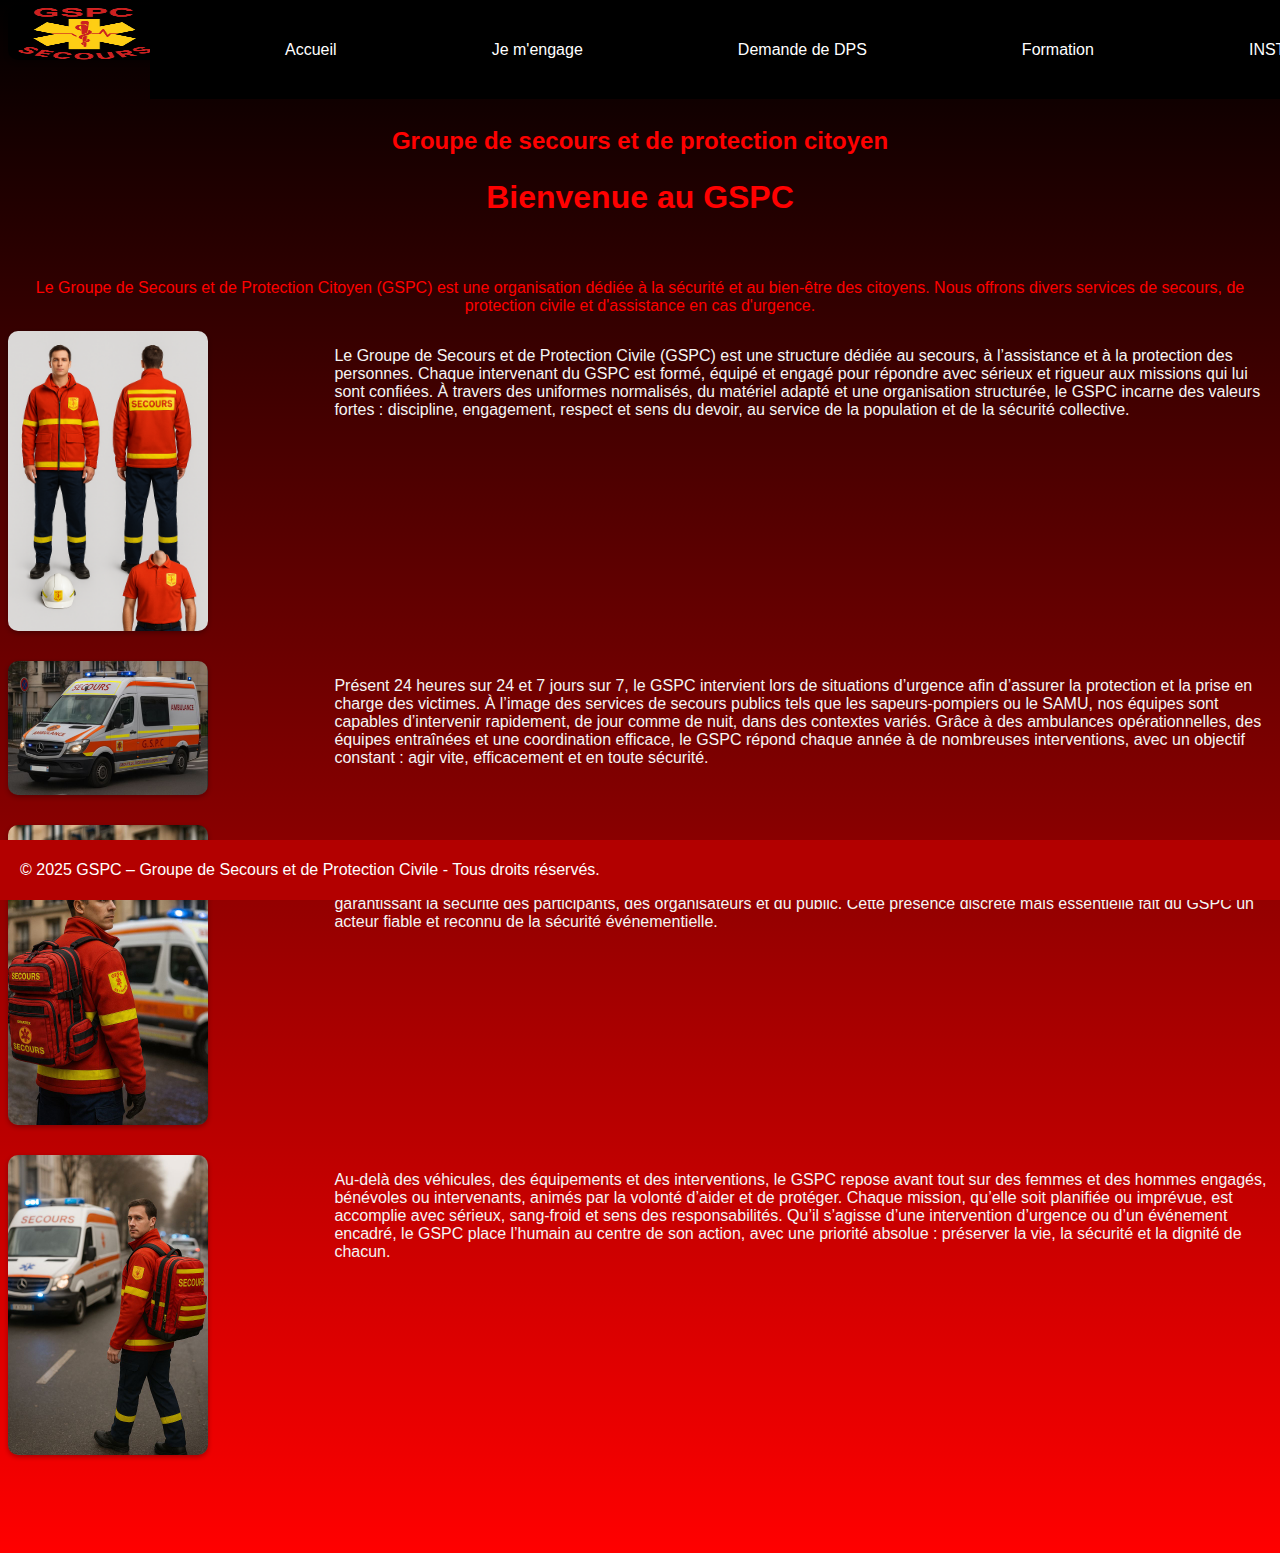
<file: index.html>
<!DOCTYPE html>
<html lang="fr">
  <head>
    <meta charset="UTF-8" />
    <meta name="viewport" content="width=device-width, initial-scale=1.0" />
    <title>GSPC</title>
    <link rel="stylesheet" href="style.css" />
  </head>

  <body>
    <header>
      <div id="logo">
        <img id="logo-img" src="/recource/images/logo.jpg" alt="logo" />
      </div>
      <div id="logotxt">
        <p id="defgspc">Groupe de secours et de protection citoyen</p>
      </div>
      <nav id="navch">
        <ul>
          <li><a href="index.html">Accueil</a></li>
          <li><a href="/autrepage/page1.html">Je m'engage</a></li>
          <li><a href="/autrepage/page2.html">Demande de DPS</a></li>
          <li><a href="/autrepage/page3.html">Formation</a></li>
          <li><a href="https://www.instagram.com/gspcsecours">INSTA</a></li>
        </ul>
      </nav>
    </header>
    <main>
      <h1>Bienvenue au GSPC</h1>
      <p id="defgspc">
        Le Groupe de Secours et de Protection Citoyen (GSPC) est une
        organisation dédiée à la sécurité et au bien-être des citoyens. Nous
        offrons divers services de secours, de protection civile et d'assistance
        en cas d'urgence.
      </p>
      <div id="benevoleuniforme" class="imgcont">
        <img src="/recource/images/uniform gspc.png" alt="image uniforme" />
        <p class="pimg">
          Le Groupe de Secours et de Protection Civile (GSPC) est une structure
          dédiée au secours, à l’assistance et à la protection des personnes.
          Chaque intervenant du GSPC est formé, équipé et engagé pour répondre
          avec sérieux et rigueur aux missions qui lui sont confiées. À travers
          des uniformes normalisés, du matériel adapté et une organisation
          structurée, le GSPC incarne des valeurs fortes : discipline,
          engagement, respect et sens du devoir, au service de la population et
          de la sécurité collective.
        </p>
      </div>
      <div id="imageambulance" class="imgcont">
        <img src="/recource/images/ambulance.jpg" alt="image ambulance" />
        <p class="pimg">
          Présent 24 heures sur 24 et 7 jours sur 7, le GSPC intervient lors de
          situations d’urgence afin d’assurer la protection et la prise en
          charge des victimes. À l’image des services de secours publics tels
          que les sapeurs-pompiers ou le SAMU, nos équipes sont capables
          d’intervenir rapidement, de jour comme de nuit, dans des contextes
          variés. Grâce à des ambulances opérationnelles, des équipes entraînées
          et une coordination efficace, le GSPC répond chaque année à de
          nombreuses interventions, avec un objectif constant : agir vite,
          efficacement et en toute sécurité.
        </p>
      </div>
      <div id="benevole" class="imgcont">
        <img src="/recource/images/benevole.jpg" alt="image benevole" />
        <p class="pimg">
          Le GSPC assure également des dispositifs prévisionnels de secours lors
          d’événements sportifs, culturels, festifs ou institutionnels. Ces
          missions permettent de prévenir les risques, d’anticiper les
          situations d’urgence et d’assurer une présence rassurante sur le
          terrain. Lors de ces dispositifs, les équipes du GSPC restent en
          veille permanente, prêtes à intervenir à tout moment, tout en
          garantissant la sécurité des participants, des organisateurs et du
          public. Cette présence discrète mais essentielle fait du GSPC un
          acteur fiable et reconnu de la sécurité événementielle.
        </p>
      </div>
      <div id="inter" class="imgcont">
        <img src="/recource/images/inter.jpg" alt="image intervention" />
        <p class="pimg">
          Au-delà des véhicules, des équipements et des interventions, le GSPC
          repose avant tout sur des femmes et des hommes engagés, bénévoles ou
          intervenants, animés par la volonté d’aider et de protéger. Chaque
          mission, qu’elle soit planifiée ou imprévue, est accomplie avec
          sérieux, sang-froid et sens des responsabilités. Qu’il s’agisse d’une
          intervention d’urgence ou d’un événement encadré, le GSPC place
          l’humain au centre de son action, avec une priorité absolue :
          préserver la vie, la sécurité et la dignité de chacun.
        </p>
      </div>
    </main>
    <footer class="footer">
      © 2025 GSPC – Groupe de Secours et de Protection Civile - Tous droits
      réservés.
    </footer>
  </body>
</html>
</file>
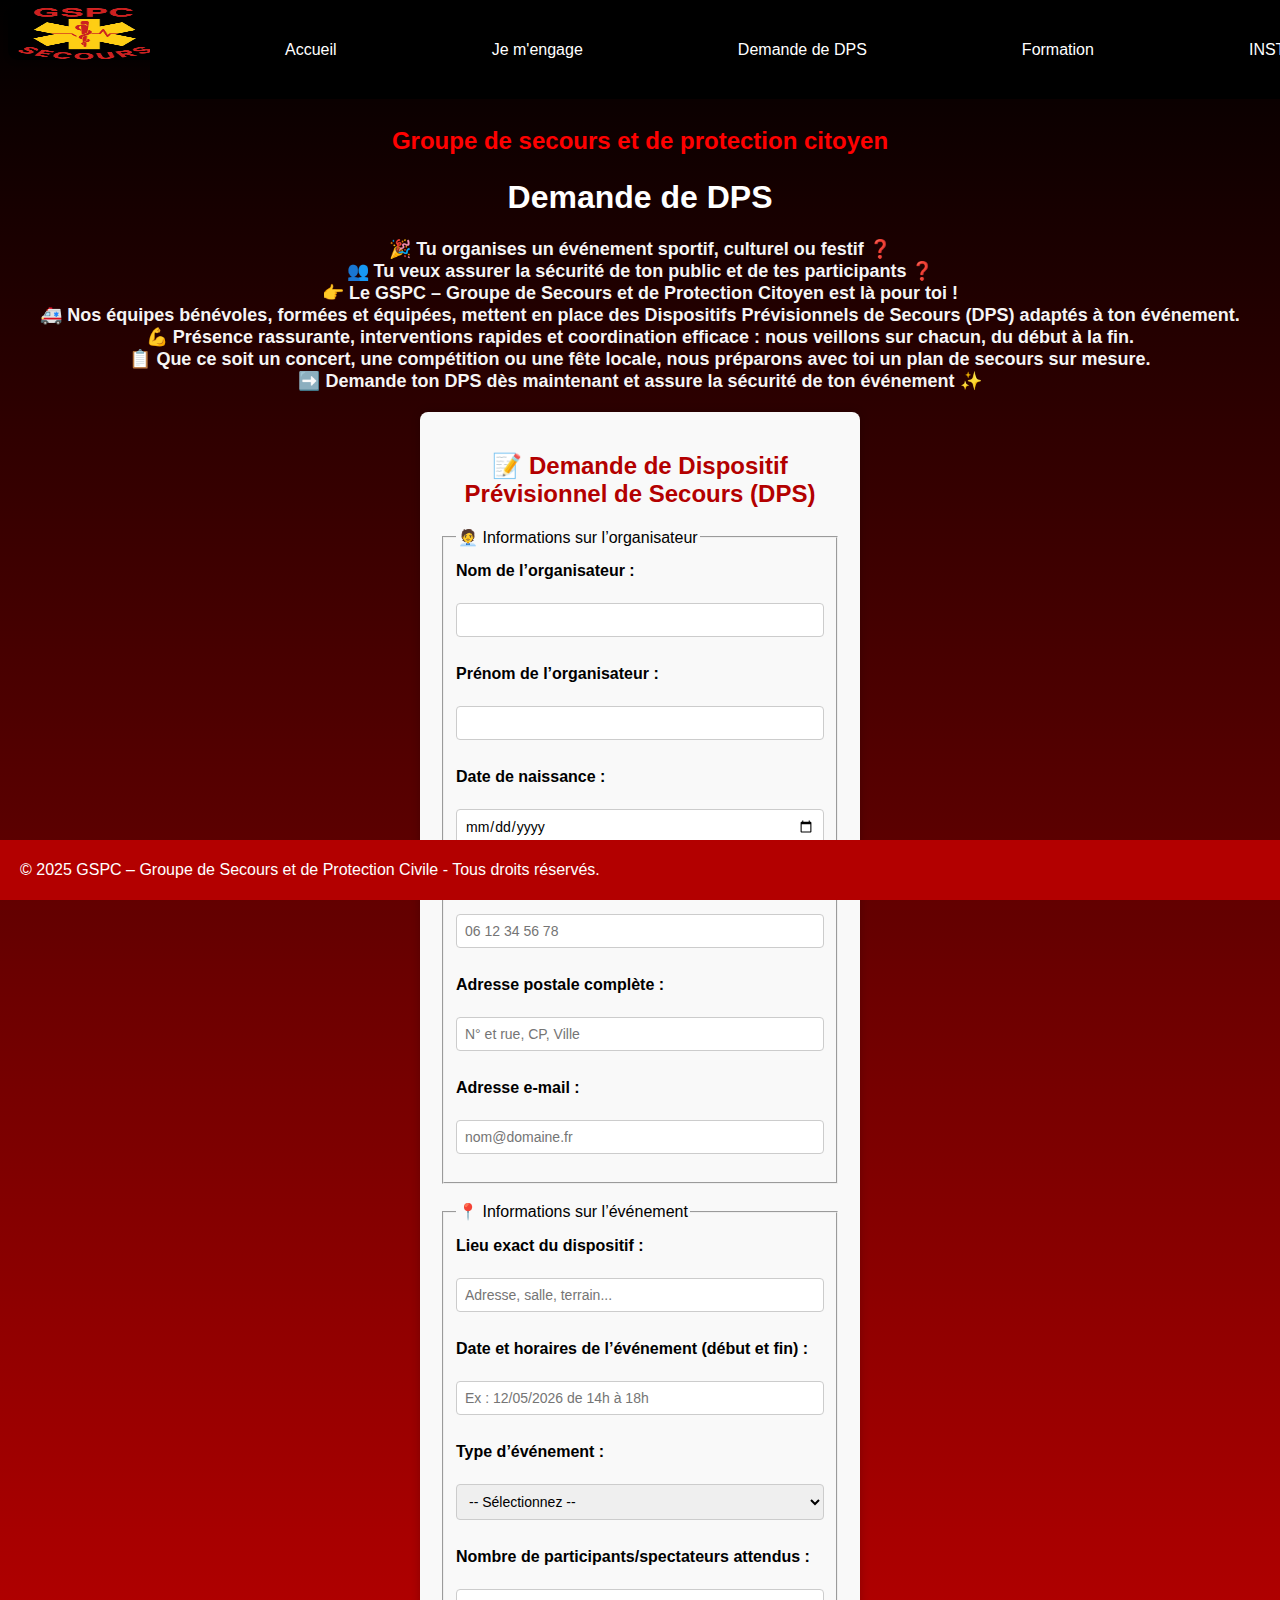
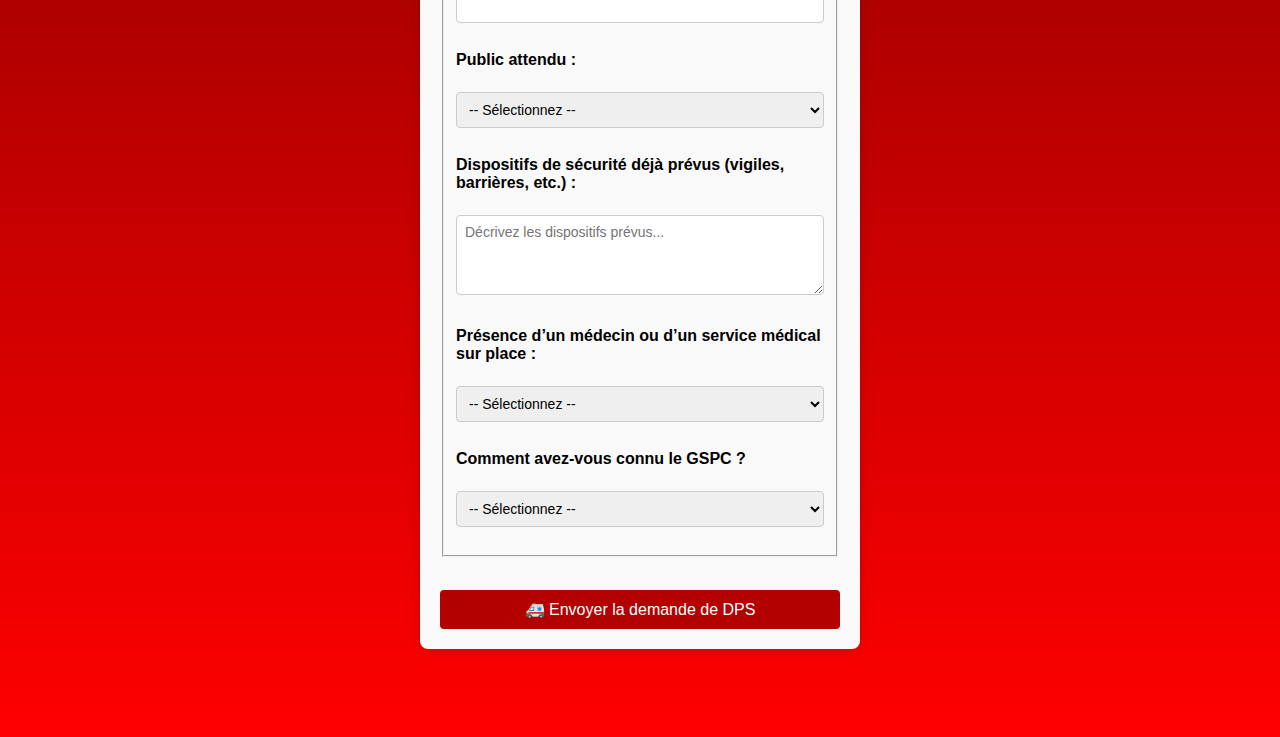
<file: autrepage/demande_de_dps.html>
<!DOCTYPE html>
<html lang="en">
  <head>
    <meta charset="UTF-8" />
    <meta name="viewport" content="width=device-width, initial-scale=1.0" />
    <title>Je m'engage</title>
    <link rel="stylesheet" href="../style.css" />
  </head>

  <body>
    <header>
      <div id="logo">
        <img id="logo-img" src="/recource/images/logo.jpg" alt="logo" />
      </div>
      <div id="logotxt">
        <p id="defgspc">Groupe de secours et de protection citoyen</p>
      </div>
      <nav id="navch">
        <ul>
          <li><a href="/index.html">Accueil</a></li>
          <li><a href="/autrepage/engagepage.html">Je m'engage</a></li>
          <li><a href="/autrepage/demande_de_dps.html">Demande de DPS</a></li>
          <li><a href="/autrepage/formation.html">Formation</a></li>
          <li><a href="https://www.instagram.com/gspcsecours">INSTA</a></li>
        </ul>
      </nav>
    </header>
    <main>
      <h1 class="annonce">Demande de DPS</h1>
      <p id="engagertxt">
        🎉 Tu organises un événement sportif, culturel ou festif ❓ <br />
        👥 Tu veux assurer la sécurité de ton public et de tes participants ❓
        <br />
        👉 Le GSPC – Groupe de Secours et de Protection Citoyen est là pour toi
        ! <br />
        🚑 Nos équipes bénévoles, formées et équipées, mettent en place des
        Dispositifs Prévisionnels de Secours (DPS) adaptés à ton événement.
        <br />
        💪 Présence rassurante, interventions rapides et coordination efficace :
        nous veillons sur chacun, du début à la fin. <br />
        📋 Que ce soit un concert, une compétition ou une fête locale, nous
        préparons avec toi un plan de secours sur mesure.<br />
        ➡️ Demande ton DPS dès maintenant et assure la sécurité de ton événement
        ✨
      </p>
      <div id="formulaire">
        <h2>📝 Demande de Dispositif Prévisionnel de Secours (DPS)</h2>
        <form action="https://formspree.io/f/mbdrreld" method="post">
          <fieldset>
            <legend>🧑‍💼 Informations sur l’organisateur</legend>

            <label for="nom">Nom de l’organisateur :</label><br />
            <input type="text" id="nom" name="nom" required /><br /><br />

            <label for="prenom">Prénom de l’organisateur :</label><br />
            <input type="text" id="prenom" name="prenom" required /><br /><br />

            <label for="naissance">Date de naissance :</label><br />
            <input
              type="date"
              id="naissance"
              name="naissance"
              required
            /><br /><br />

            <label for="telephone">Numéro de téléphone :</label><br />
            <input
              type="tel"
              id="telephone"
              name="telephone"
              placeholder="06 12 34 56 78"
              required
            /><br /><br />

            <label for="adresse">Adresse postale complète :</label><br />
            <input
              type="text"
              id="adresse"
              name="adresse"
              placeholder="N° et rue, CP, Ville"
              required
            /><br /><br />

            <label for="email">Adresse e‑mail :</label><br />
            <input
              type="email"
              id="email"
              name="email"
              placeholder="nom@domaine.fr"
              required
            /><br /><br />
          </fieldset>
          <br />

          <fieldset>
            <legend>📍 Informations sur l’événement</legend>

            <label for="lieu">Lieu exact du dispositif :</label><br />
            <input
              type="text"
              id="lieu"
              name="lieu"
              placeholder="Adresse, salle, terrain..."
              required
            /><br /><br />

            <label for="date_event"
              >Date et horaires de l’événement (début et fin) :</label
            ><br />
            <input
              type="text"
              id="date_event"
              name="date_event"
              placeholder="Ex : 12/05/2026 de 14h à 18h"
              required
            /><br /><br />

            <label for="type">Type d’événement :</label><br />
            <select id="type" name="type" required>
              <option value="">-- Sélectionnez --</option>
              <option value="sportif">Sportif</option>
              <option value="culturel">Culturel</option>
              <option value="festif">Festif</option>
              <option value="institutionnel">Institutionnel</option>
              <option value="autre">Autre</option></select
            ><br /><br />

            <label for="participants"
              >Nombre de participants/spectateurs attendus :</label
            ><br />
            <input
              type="number"
              id="participants"
              name="participants"
              min="0"
              required
            /><br /><br />

            <label for="public">Public attendu :</label><br />
            <select id="public" name="public" required>
              <option value="">-- Sélectionnez --</option>
              <option value="adultes">Adultes</option>
              <option value="enfants">Enfants</option>
              <option value="mixte">Mixte</option></select
            ><br /><br />

            <label for="securite"
              >Dispositifs de sécurité déjà prévus (vigiles, barrières, etc.)
              :</label
            ><br />
            <textarea
              id="securite"
              name="securite"
              rows="3"
              placeholder="Décrivez les dispositifs prévus..."
              required
            ></textarea
            ><br /><br />

            <label for="medecin"
              >Présence d’un médecin ou d’un service médical sur place :</label
            ><br />
            <select id="medecin" name="medecin" required>
              <option value="">-- Sélectionnez --</option>
              <option value="oui">Oui</option>
              <option value="non">Non</option></select
            ><br /><br />

            <label for="source">Comment avez-vous connu le GSPC ?</label><br />
            <select id="source" name="source" required>
              <option value="">-- Sélectionnez --</option>
              <option value="site_web">Site web</option>
              <option value="bouche_a_oreille">Bouche à oreille</option>
              <option value="reseaux_sociaux">Réseaux sociaux</option>
              <option value="autre">Autre</option></select
            ><br /><br />
          </fieldset>
          <br />

          <button type="submit">🚑 Envoyer la demande de DPS</button>
        </form>
      </div>
    </main>
    <footer class="footer">
      © 2025 GSPC – Groupe de Secours et de Protection Civile - Tous droits
      réservés.
    </footer>
  </body>
</html>
</file>
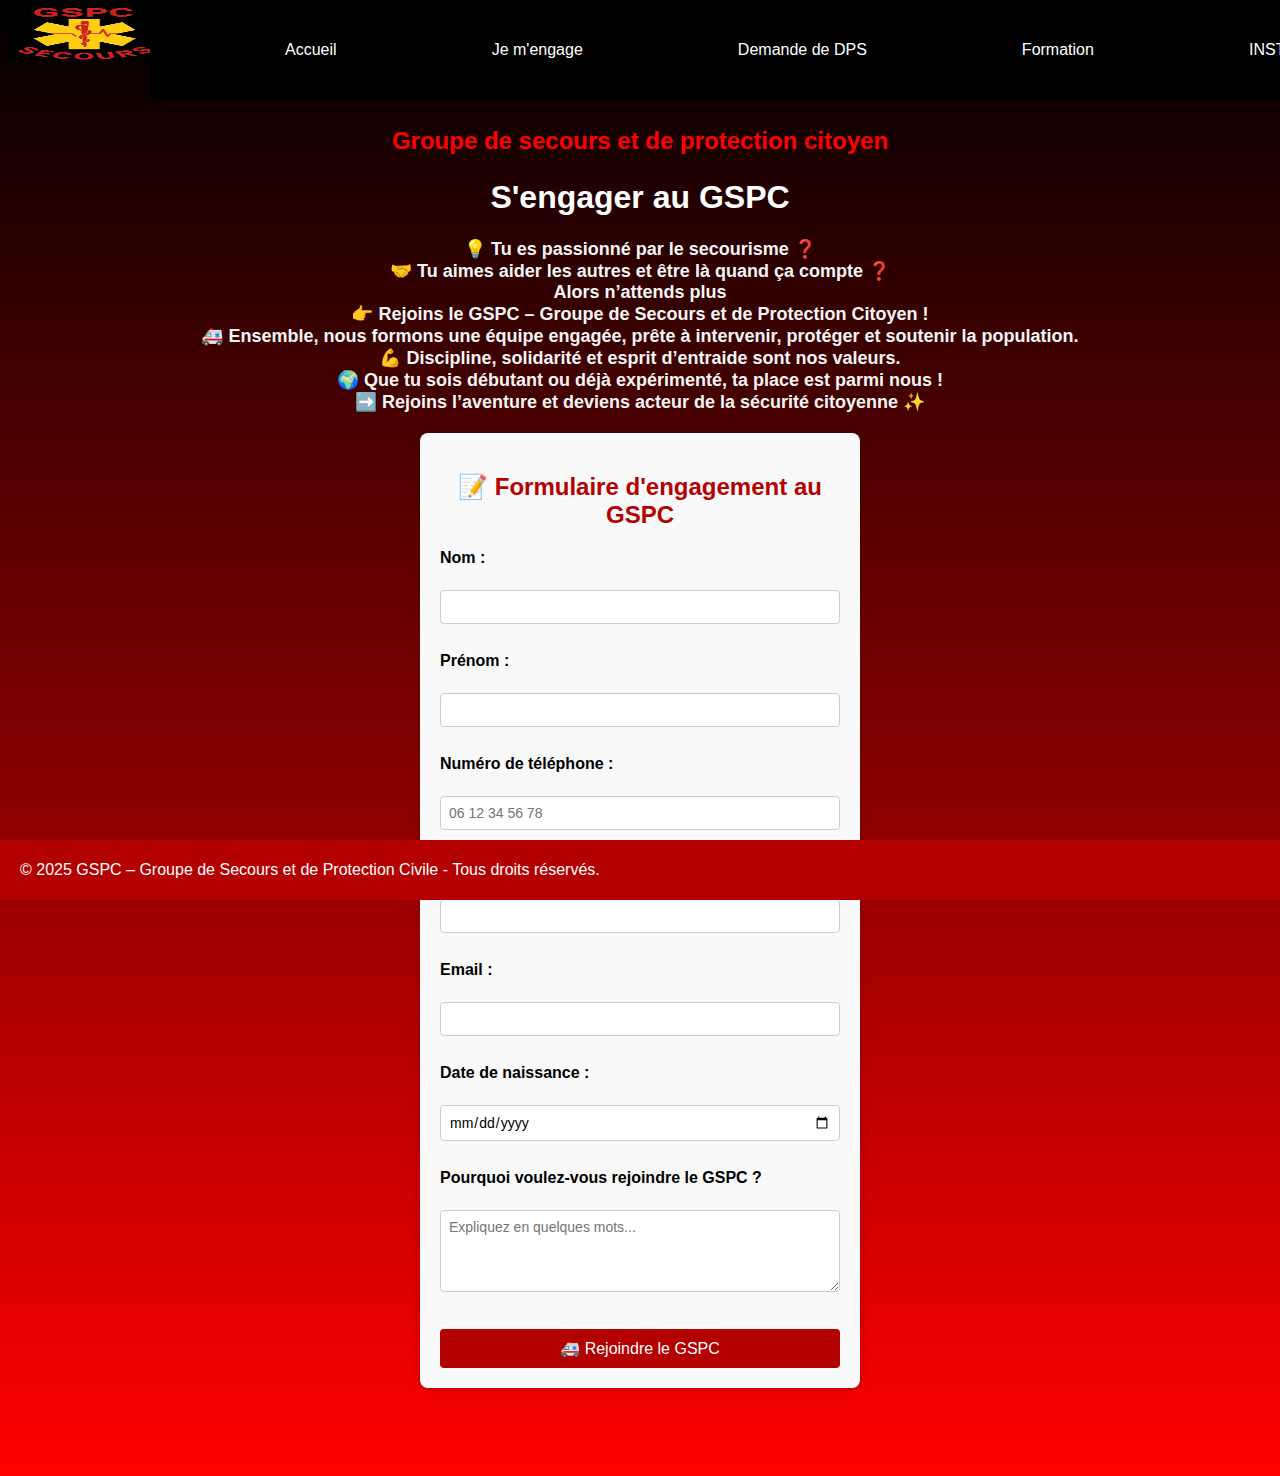
<file: autrepage/engagepage.html>
<!DOCTYPE html>
<html lang="fr">
  <head>
    <meta charset="UTF-8" />
    <meta name="viewport" content="width=device-width, initial-scale=1.0" />
    <title>Je m'engage</title>
    <link rel="stylesheet" href="../style.css" />
  </head>

  <body>
    <header>
      <div id="logo">
        <img id="logo-img" src="/recource/images/logo.jpg" alt="logo" />
      </div>
      <div id="logotxt">
        <p id="defgspc">Groupe de secours et de protection citoyen</p>
      </div>
      <nav id="navch">
        <ul>
          <li><a href="/index.html">Accueil</a></li>
          <li><a href="/autrepage/engagepage.html">Je m'engage</a></li>
          <li><a href="/autrepage/demande_de_dps.html">Demande de DPS</a></li>
          <li><a href="/autrepage/formation.html">Formation</a></li>
          <li><a href="https://www.instagram.com/gspcsecours">INSTA</a></li>
        </ul>
      </nav>
    </header>
    <main>
      <h1 class="annonce">S'engager au GSPC</h1>
      <p id="engagertxt">
        💡 Tu es passionné par le secourisme ❓<br />
        🤝 Tu aimes aider les autres et être là quand ça compte ❓<br />
        Alors n’attends plus <br />
        👉 Rejoins le GSPC – Groupe de Secours et de Protection Citoyen ! <br />
        🚑 Ensemble, nous formons une équipe engagée, prête à intervenir,
        protéger et soutenir la population. <br />
        💪 Discipline, solidarité et esprit d’entraide sont nos valeurs. <br />
        🌍 Que tu sois débutant ou déjà expérimenté, ta place est parmi nous !
        <br />
        ➡️ Rejoins l’aventure et deviens acteur de la sécurité citoyenne ✨
      </p>
      <div id="formulaire">
        <h2>📝 Formulaire d'engagement au GSPC</h2>
        <form action="https://formspree.io/f/mbdrreld" method="post">
          <label for="nom">Nom :</label><br />
          <input type="text" id="nom" name="nom" required /><br /><br />

          <label for="prenom">Prénom :</label><br />
          <input type="text" id="prenom" name="prenom" required /><br /><br />

          <label for="telephone">Numéro de téléphone :</label><br />
          <input
            type="tel"
            id="telephone"
            name="telephone"
            placeholder="06 12 34 56 78"
            required
          /><br /><br />

          <label for="adresse">Adresse :</label><br />
          <input type="text" id="adresse" name="adresse" required /><br /><br />

          <label for="email">Email :</label><br />
          <input type="email" id="email" name="email" required /><br /><br />

          <label for="naissance">Date de naissance :</label><br />
          <input
            type="date"
            id="naissance"
            name="naissance"
            required
          /><br /><br />

          <label for="motivation"
            >Pourquoi voulez-vous rejoindre le GSPC ?</label
          ><br />
          <textarea
            id="motivation"
            name="motivation"
            rows="4"
            cols="40"
            placeholder="Expliquez en quelques mots..."
            required
          ></textarea
          ><br /><br />
          <button type="submit">🚑 Rejoindre le GSPC</button>
        </form>
      </div>
    </main>
    <footer class="footer">
      © 2025 GSPC – Groupe de Secours et de Protection Civile - Tous droits
      réservés.
    </footer>
  </body>
</html>
</file>
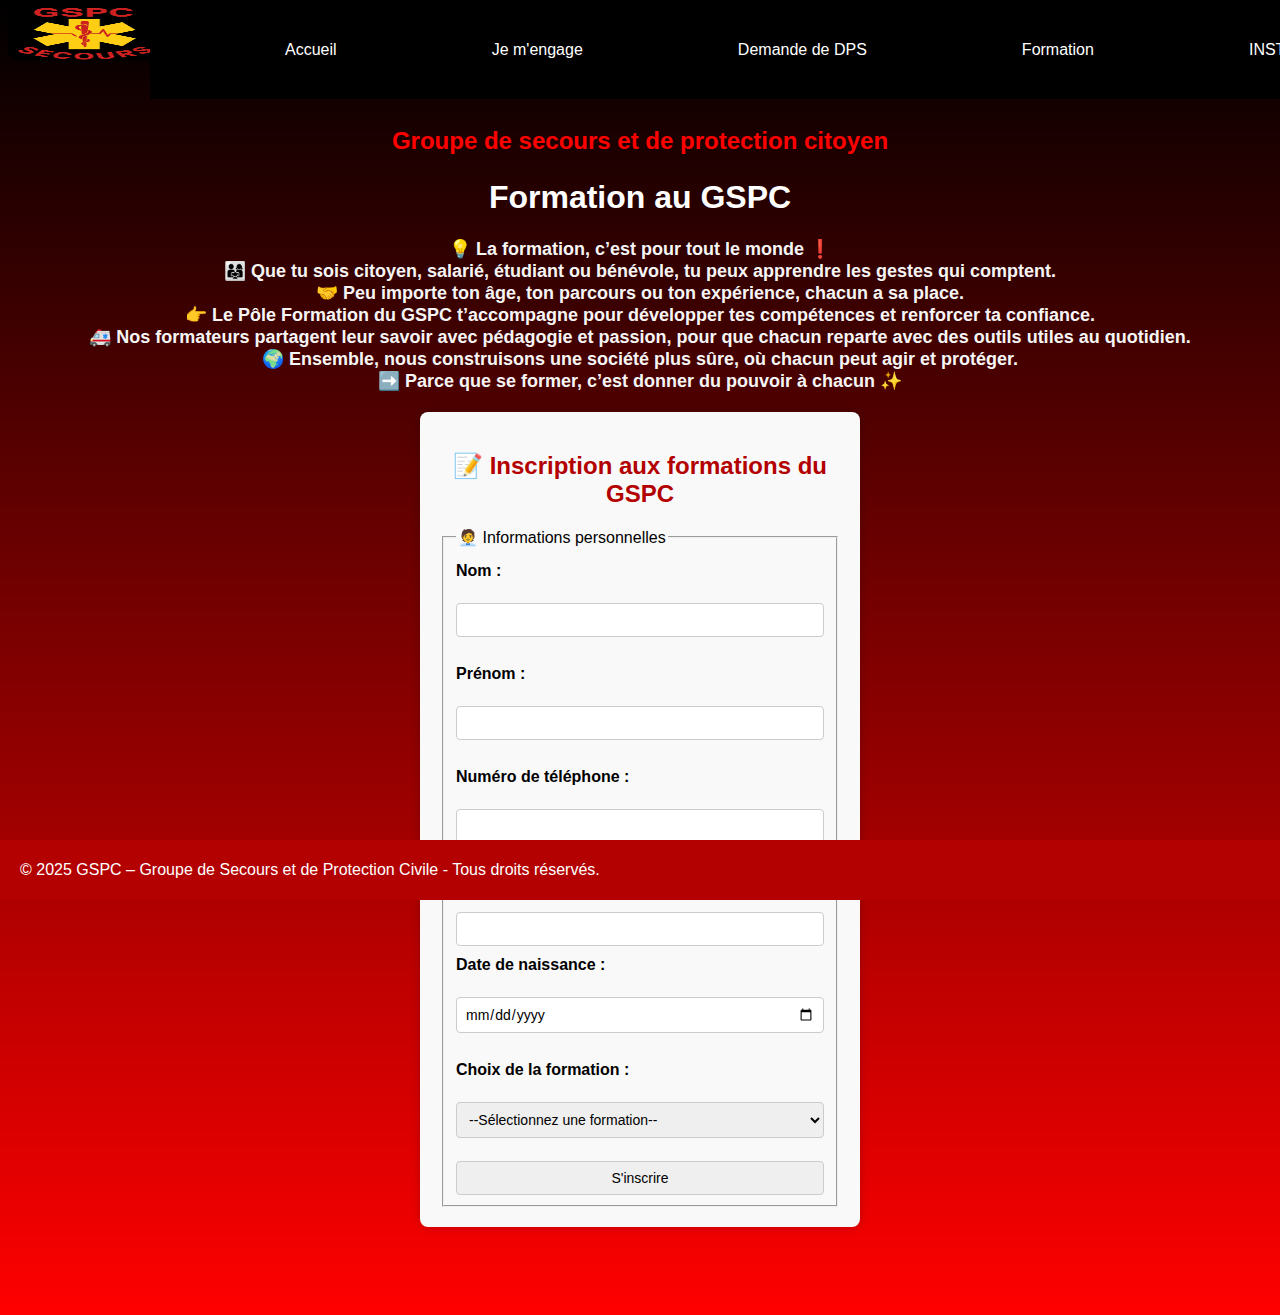
<file: autrepage/formation.html>
<!DOCTYPE html>
<html lang="fr">
  <head>
    <meta charset="UTF-8" />
    <meta name="viewport" content="width=device-width, initial-scale=1.0" />
    <title>Formation</title>
    <link rel="stylesheet" href="../style.css" />
  </head>

  <body>
    <header>
      <div id="logo">
        <img id="logo-img" src="/recource/images/logo.jpg" alt="logo" />
      </div>
      <div id="logotxt">
        <p id="defgspc">Groupe de secours et de protection citoyen</p>
      </div>
      <nav id="navch">
        <ul>
          <li><a href="/index.html">Accueil</a></li>
          <li><a href="/autrepage/engagepage.html">Je m'engage</a></li>
          <li><a href="/autrepage/demande_de_dps.html">Demande de DPS</a></li>
          <li><a href="/autrepage/formation.html">Formation</a></li>
          <li><a href="https://www.instagram.com/gspcsecours">INSTA</a></li>
        </ul>
      </nav>
    </header>

    <main>
      <h1 class="annonce">Formation au GSPC</h1>
      <p id="engagertxt">
        💡 La formation, c’est pour tout le monde ❗ <br />
        👨‍👩‍👧 Que tu sois citoyen, salarié, étudiant ou bénévole, tu peux apprendre
        les gestes qui comptent. <br />
        🤝 Peu importe ton âge, ton parcours ou ton expérience, chacun a sa
        place. <br />
        👉 Le Pôle Formation du GSPC t’accompagne pour développer tes
        compétences et renforcer ta confiance. <br />
        🚑 Nos formateurs partagent leur savoir avec pédagogie et passion, pour
        que chacun reparte avec des outils utiles au quotidien. <br />
        🌍 Ensemble, nous construisons une société plus sûre, où chacun peut
        agir et protéger. <br />
        ➡️ Parce que se former, c’est donner du pouvoir à chacun ✨
      </p>
      <div id="formulaire">
        <h2>📝 Inscription aux formations du GSPC</h2>
        <form action="https://formspree.io/f/mbdrreld" method="post">
          <fieldset>
            <legend>🧑‍💼 Informations personnelles</legend>

            <label for="nom">Nom :</label><br />
            <input type="text" id="nom" name="nom" required /><br /><br />

            <label for="prenom">Prénom :</label><br />
            <input type="text" id="prenom" name="prenom" required /><br /><br />

            <label for="telephone">Numéro de téléphone :</label><br />
            <input
              type="tel"
              id="telephone"
              name="telephone"
              required
            /><br /><br />

            <label for="email">Adresse e-mail :</label><br />
            <input type="email" id="email" name="email" required /><br />
            <label for="naissance">Date de naissance :</label><br />
            <input
              type="date"
              id="naissance"
              name="naissance"
              required
            /><br /><br />

            <label for="formation">Choix de la formation :</label><br />
            <select id="formation" name="formation" required>
              <option value="">--Sélectionnez une formation--</option>
              <option value="psc1">
                PSC1 - Prévention et Secours Civiques de niveau 1
              </option>
              <option value="pse1">
                PSE1 - Premiers Secours en Équipe de niveau 1
              </option>
              <option value="pse2">
                PSE2 - Premiers Secours en Équipe de niveau 2
              </option>
              <option value="CI">CI - Chef d'Intervention</option>
              <option value="BNSSA">
                BNSSA - Brevet National de Sauvetage et de Secours Aquatiques
              </option>
              <option value="sst">
                SST - Sauveteur Secouriste du Travail
              </option></select
            ><br /><br />

            <input type="submit" value="S'inscrire" />
          </fieldset>
        </form>
      </div>
    </main>

    <footer class="footer">
      © 2025 GSPC – Groupe de Secours et de Protection Civile - Tous droits
      réservés.
    </footer>
  </body>
</html>
</file>
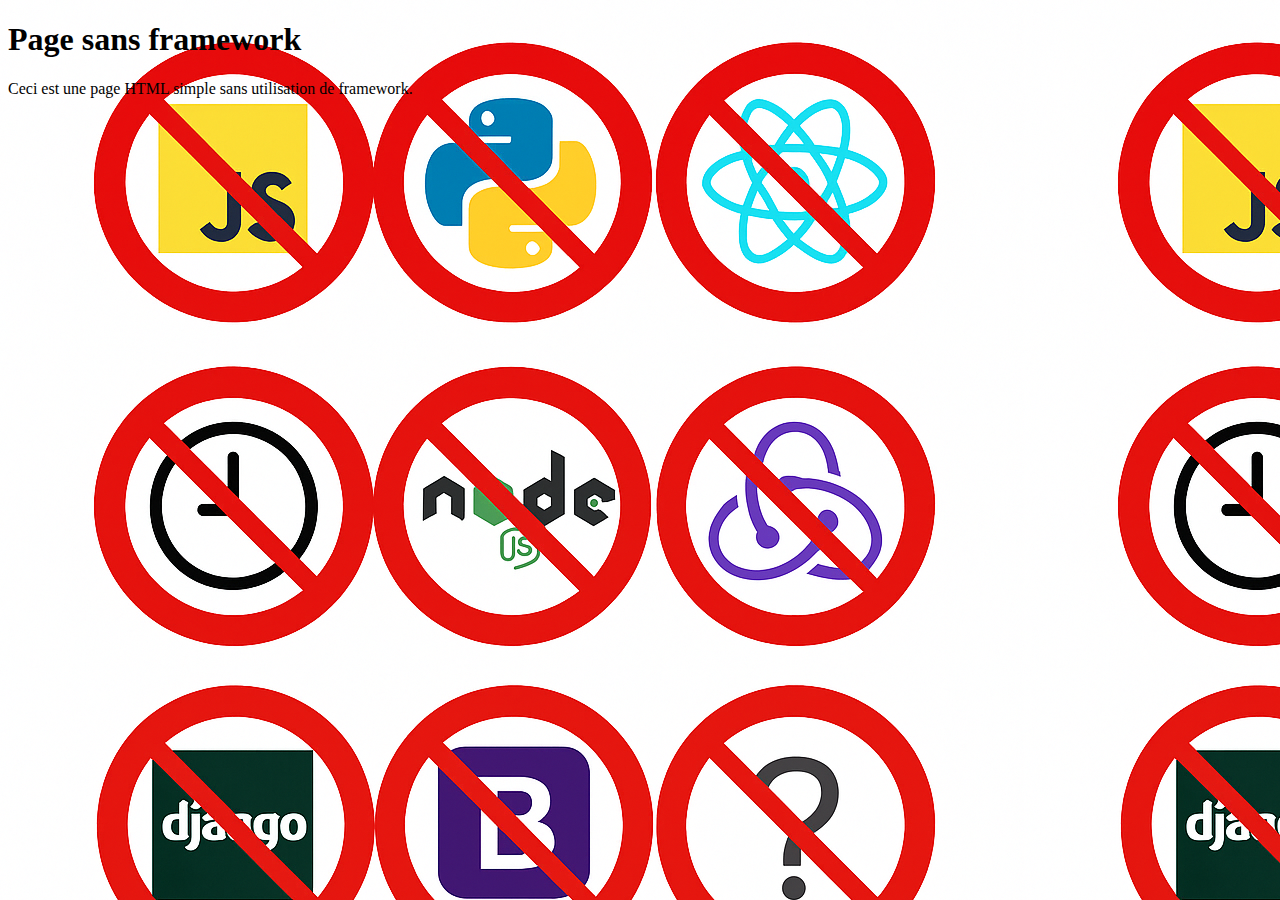
<file: autrepage/noframwork.html>
<!DOCTYPE html>
<html lang="en">

<head>
    <meta charset="UTF-8">
    <meta name="viewport" content="width=device-width, initial-scale=1.0">
    <title>PAS DE FRAMWORK</title>
</head>

<body>
    <style>
        body {
            background-image: url(/recource/images/noframwork.png);
        }
    </style>
    <h1>Page sans framework</h1>
    <p>Ceci est une page HTML simple sans utilisation de framework.</p>
    <main>

</body>

</html>
</file>
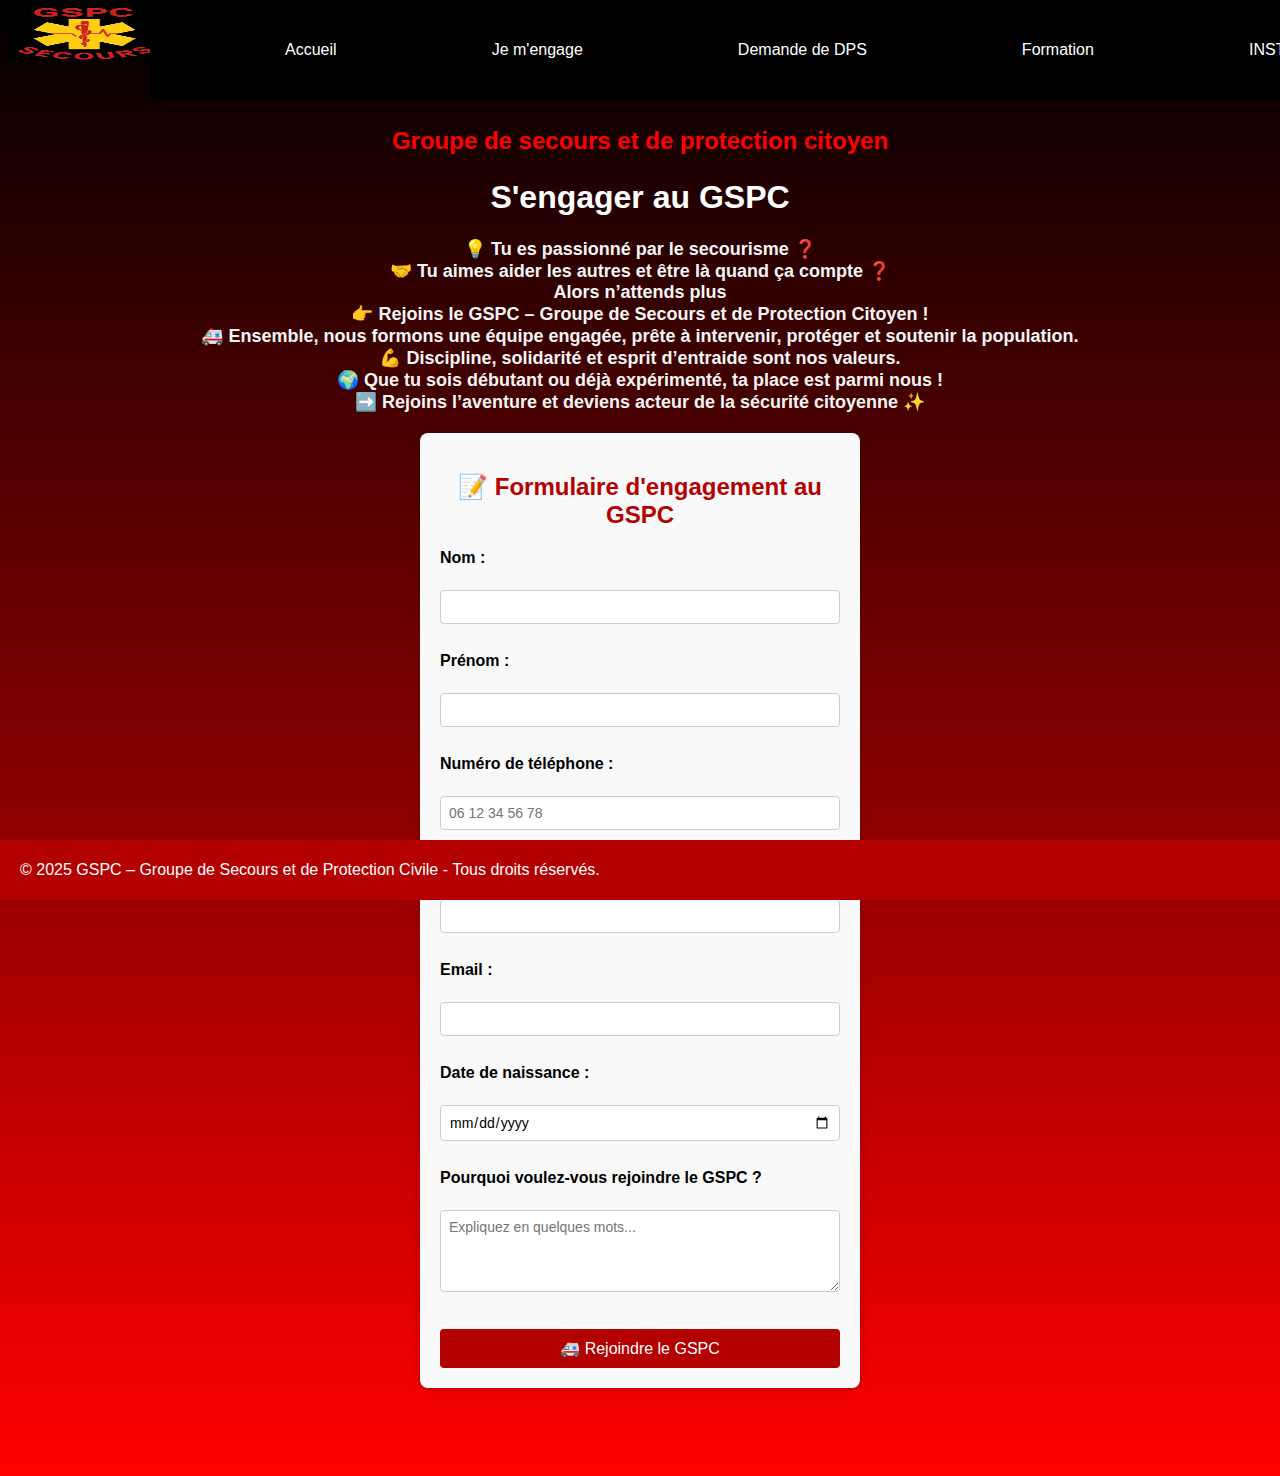
<file: autrepage/page1.html>
<!DOCTYPE html>
<html lang="fr">
  <head>
    <meta charset="UTF-8" />
    <meta name="viewport" content="width=device-width, initial-scale=1.0" />
    <title>Je m'engage</title>
    <link rel="stylesheet" href="../style.css" />
  </head>

  <body>
    <header>
      <div id="logo">
        <img id="logo-img" src="/recource/images/logo.jpg" alt="logo" />
      </div>
      <div id="logotxt">
        <p id="defgspc">Groupe de secours et de protection citoyen</p>
      </div>
      <nav id="navch">
        <ul>
          <li><a href="/index.html">Accueil</a></li>
          <li><a href="/autrepage/page1.html">Je m'engage</a></li>
          <li><a href="/autrepage/page2.html">Demande de DPS</a></li>
          <li><a href="/autrepage/page3.html">Formation</a></li>
          <li><a href="https://www.instagram.com/gspcsecours">INSTA</a></li>
        </ul>
      </nav>
    </header>
    <main>
      <h1 class="annonce">S'engager au GSPC</h1>
      <p id="engagertxt">
        💡 Tu es passionné par le secourisme ❓<br />
        🤝 Tu aimes aider les autres et être là quand ça compte ❓<br />
        Alors n’attends plus <br />
        👉 Rejoins le GSPC – Groupe de Secours et de Protection Citoyen ! <br />
        🚑 Ensemble, nous formons une équipe engagée, prête à intervenir,
        protéger et soutenir la population. <br />
        💪 Discipline, solidarité et esprit d’entraide sont nos valeurs. <br />
        🌍 Que tu sois débutant ou déjà expérimenté, ta place est parmi nous !
        <br />
        ➡️ Rejoins l’aventure et deviens acteur de la sécurité citoyenne ✨
      </p>
      <div id="formulaire">
        <h2>📝 Formulaire d'engagement au GSPC</h2>
        <form action="https://formspree.io/f/xaqwwzeb" method="post">
          <label for="nom">Nom :</label><br />
          <input type="text" id="nom" name="nom" required /><br /><br />

          <label for="prenom">Prénom :</label><br />
          <input type="text" id="prenom" name="prenom" required /><br /><br />

          <label for="telephone">Numéro de téléphone :</label><br />
          <input
            type="tel"
            id="telephone"
            name="telephone"
            placeholder="06 12 34 56 78"
            required
          /><br /><br />

          <label for="adresse">Adresse :</label><br />
          <input type="text" id="adresse" name="adresse" required /><br /><br />

          <label for="email">Email :</label><br />
          <input type="email" id="email" name="email" required /><br /><br />

          <label for="naissance">Date de naissance :</label><br />
          <input
            type="date"
            id="naissance"
            name="naissance"
            required
          /><br /><br />

          <label for="motivation"
            >Pourquoi voulez-vous rejoindre le GSPC ?</label
          ><br />
          <textarea
            id="motivation"
            name="motivation"
            rows="4"
            cols="40"
            placeholder="Expliquez en quelques mots..."
            required
          ></textarea
          ><br /><br />
          <button type="submit">🚑 Rejoindre le GSPC</button>
        </form>
      </div>
    </main>
    <footer class="footer">
      © 2025 GSPC – Groupe de Secours et de Protection Civile - Tous droits
      réservés.
    </footer>
  </body>
</html>
</file>
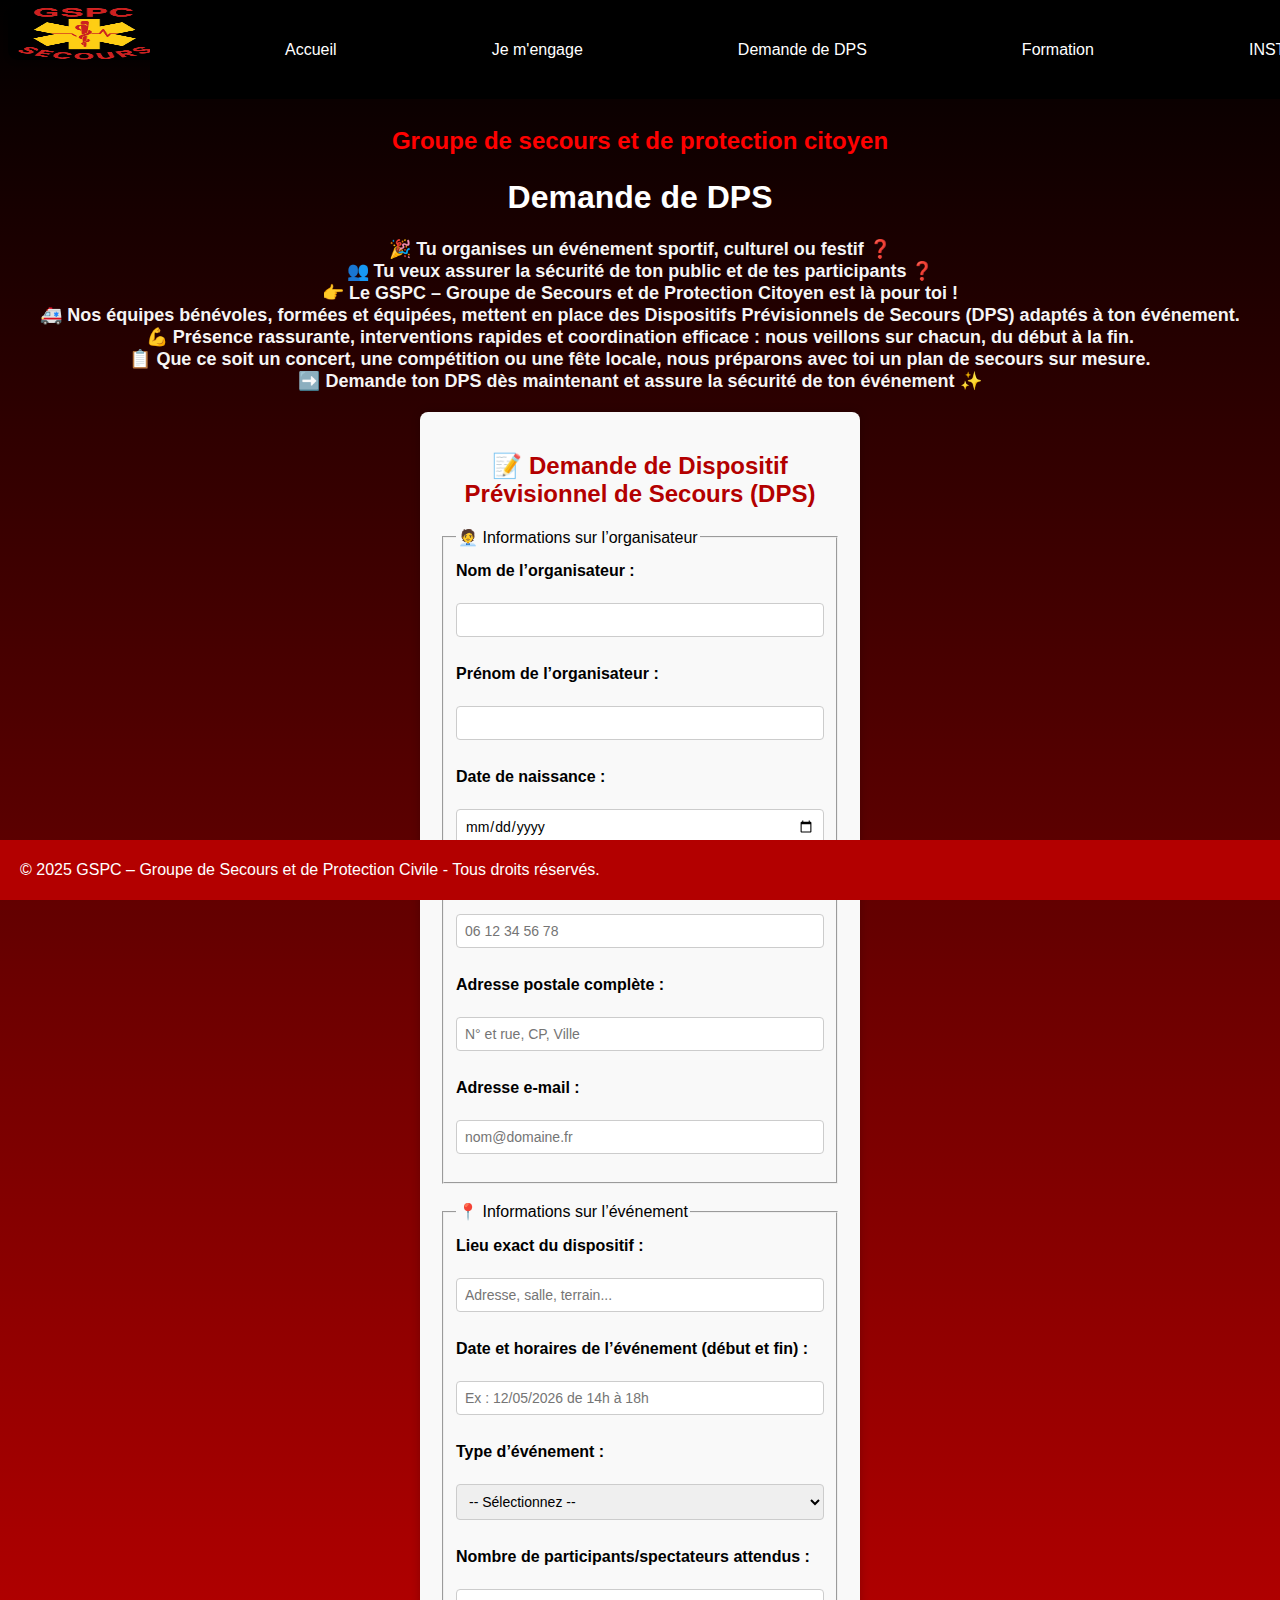
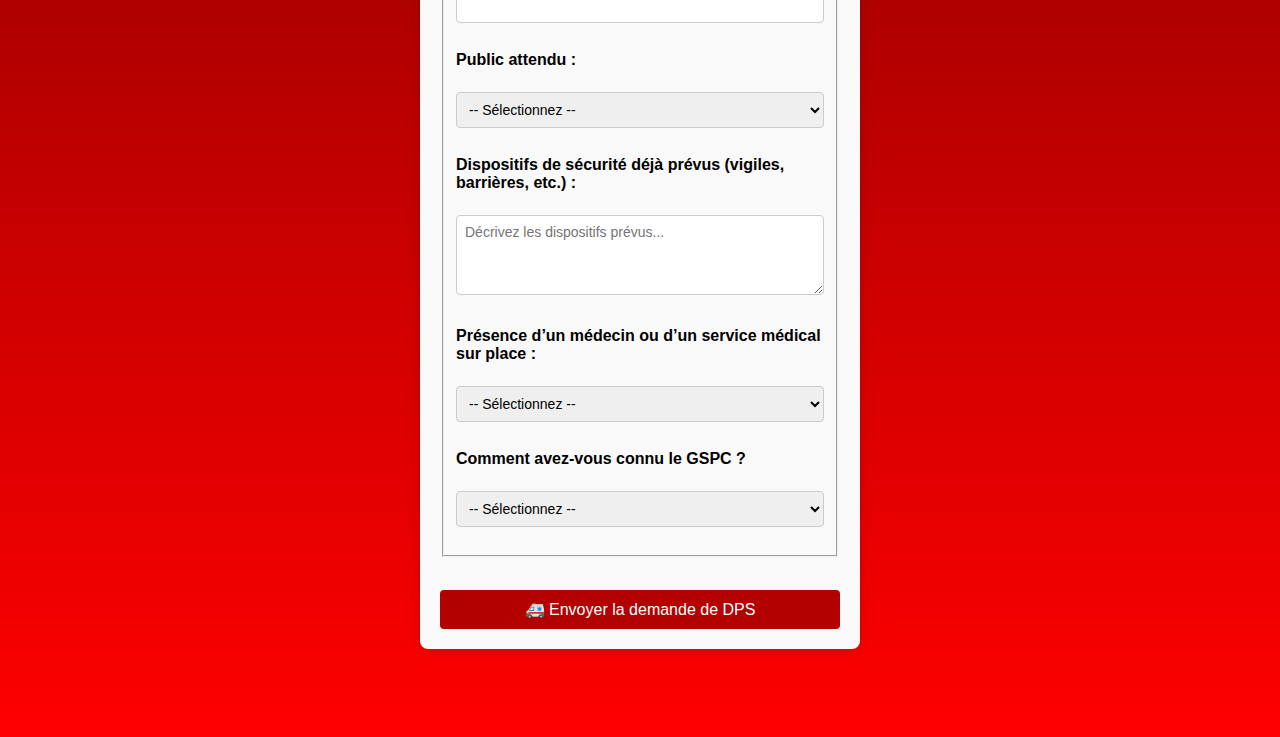
<file: autrepage/page2.html>
<!DOCTYPE html>
<html lang="fr">
  <head>
    <meta charset="UTF-8" />
    <meta name="viewport" content="width=device-width, initial-scale=1.0" />
    <title>Je m'engage</title>
    <link rel="stylesheet" href="../style.css" />
  </head>

  <body>
    <header>
      <div id="logo">
        <img id="logo-img" src="../recource/images/logo.jpg" alt="logo" />
      </div>
      <div id="logotxt">
        <p id="defgspc">Groupe de secours et de protection citoyen</p>
      </div>
      <nav id="navch">
        <ul>
          <li><a href="../index.html">Accueil</a></li>
          <li><a href="../autrepage/page1.html">Je m'engage</a></li>
          <li><a href="../autrepage/page2.html">Demande de DPS</a></li>
          <li><a href="../autrepage/page3.html">Formation</a></li>
          <li><a href="https://www.instagram.com/gspcsecours">INSTA</a></li>
        </ul>
      </nav>
    </header>
    <main>
      <h1 class="annonce">Demande de DPS</h1>
      <p id="engagertxt">
        🎉 Tu organises un événement sportif, culturel ou festif ❓ <br />
        👥 Tu veux assurer la sécurité de ton public et de tes participants ❓
        <br />
        👉 Le GSPC – Groupe de Secours et de Protection Citoyen est là pour toi
        ! <br />
        🚑 Nos équipes bénévoles, formées et équipées, mettent en place des
        Dispositifs Prévisionnels de Secours (DPS) adaptés à ton événement.
        <br />
        💪 Présence rassurante, interventions rapides et coordination efficace :
        nous veillons sur chacun, du début à la fin. <br />
        📋 Que ce soit un concert, une compétition ou une fête locale, nous
        préparons avec toi un plan de secours sur mesure.<br />
        ➡️ Demande ton DPS dès maintenant et assure la sécurité de ton événement
        ✨
      </p>
      <div id="formulaire">
        <h2>📝 Demande de Dispositif Prévisionnel de Secours (DPS)</h2>
        <form action="https://formspree.io/f/mbdrreld" method="post">
          <fieldset>
            <legend>🧑‍💼 Informations sur l’organisateur</legend>

            <label for="nom">Nom de l’organisateur :</label><br />
            <input type="text" id="nom" name="nom" required /><br /><br />

            <label for="prenom">Prénom de l’organisateur :</label><br />
            <input type="text" id="prenom" name="prenom" required /><br /><br />

            <label for="naissance">Date de naissance :</label><br />
            <input
              type="date"
              id="naissance"
              name="naissance"
              required
            /><br /><br />

            <label for="telephone">Numéro de téléphone :</label><br />
            <input
              type="tel"
              id="telephone"
              name="telephone"
              placeholder="06 12 34 56 78"
              required
            /><br /><br />

            <label for="adresse">Adresse postale complète :</label><br />
            <input
              type="text"
              id="adresse"
              name="adresse"
              placeholder="N° et rue, CP, Ville"
              required
            /><br /><br />

            <label for="email">Adresse e‑mail :</label><br />
            <input
              type="email"
              id="email"
              name="email"
              placeholder="nom@domaine.fr"
              required
            /><br /><br />
          </fieldset>
          <br />

          <fieldset>
            <legend>📍 Informations sur l’événement</legend>

            <label for="lieu">Lieu exact du dispositif :</label><br />
            <input
              type="text"
              id="lieu"
              name="lieu"
              placeholder="Adresse, salle, terrain..."
              required
            /><br /><br />

            <label for="date_event"
              >Date et horaires de l’événement (début et fin) :</label
            ><br />
            <input
              type="text"
              id="date_event"
              name="date_event"
              placeholder="Ex : 12/05/2026 de 14h à 18h"
              required
            /><br /><br />

            <label for="type">Type d’événement :</label><br />
            <select id="type" name="type" required>
              <option value="">-- Sélectionnez --</option>
              <option value="sportif">Sportif</option>
              <option value="culturel">Culturel</option>
              <option value="festif">Festif</option>
              <option value="institutionnel">Institutionnel</option>
              <option value="autre">Autre</option></select
            ><br /><br />

            <label for="participants"
              >Nombre de participants/spectateurs attendus :</label
            ><br />
            <input
              type="number"
              id="participants"
              name="participants"
              min="0"
              required
            /><br /><br />

            <label for="public">Public attendu :</label><br />
            <select id="public" name="public" required>
              <option value="">-- Sélectionnez --</option>
              <option value="adultes">Adultes</option>
              <option value="enfants">Enfants</option>
              <option value="mixte">Mixte</option></select
            ><br /><br />

            <label for="securite"
              >Dispositifs de sécurité déjà prévus (vigiles, barrières, etc.)
              :</label
            ><br />
            <textarea
              id="securite"
              name="securite"
              rows="3"
              placeholder="Décrivez les dispositifs prévus..."
              required
            ></textarea
            ><br /><br />

            <label for="medecin"
              >Présence d’un médecin ou d’un service médical sur place :</label
            ><br />
            <select id="medecin" name="medecin" required>
              <option value="">-- Sélectionnez --</option>
              <option value="oui">Oui</option>
              <option value="non">Non</option></select
            ><br /><br />

            <label for="source">Comment avez-vous connu le GSPC ?</label><br />
            <select id="source" name="source" required>
              <option value="">-- Sélectionnez --</option>
              <option value="site_web">Site web</option>
              <option value="bouche_a_oreille">Bouche à oreille</option>
              <option value="reseaux_sociaux">Réseaux sociaux</option>
              <option value="autre">Autre</option></select
            ><br /><br />
          </fieldset>
          <br />

          <button type="submit">🚑 Envoyer la demande de DPS</button>
        </form>
      </div>
    </main>
    <footer class="footer">
      © 2025 GSPC – Groupe de Secours et de Protection Civile - Tous droits
      réservés.
    </footer>
  </body>
</html>
</file>
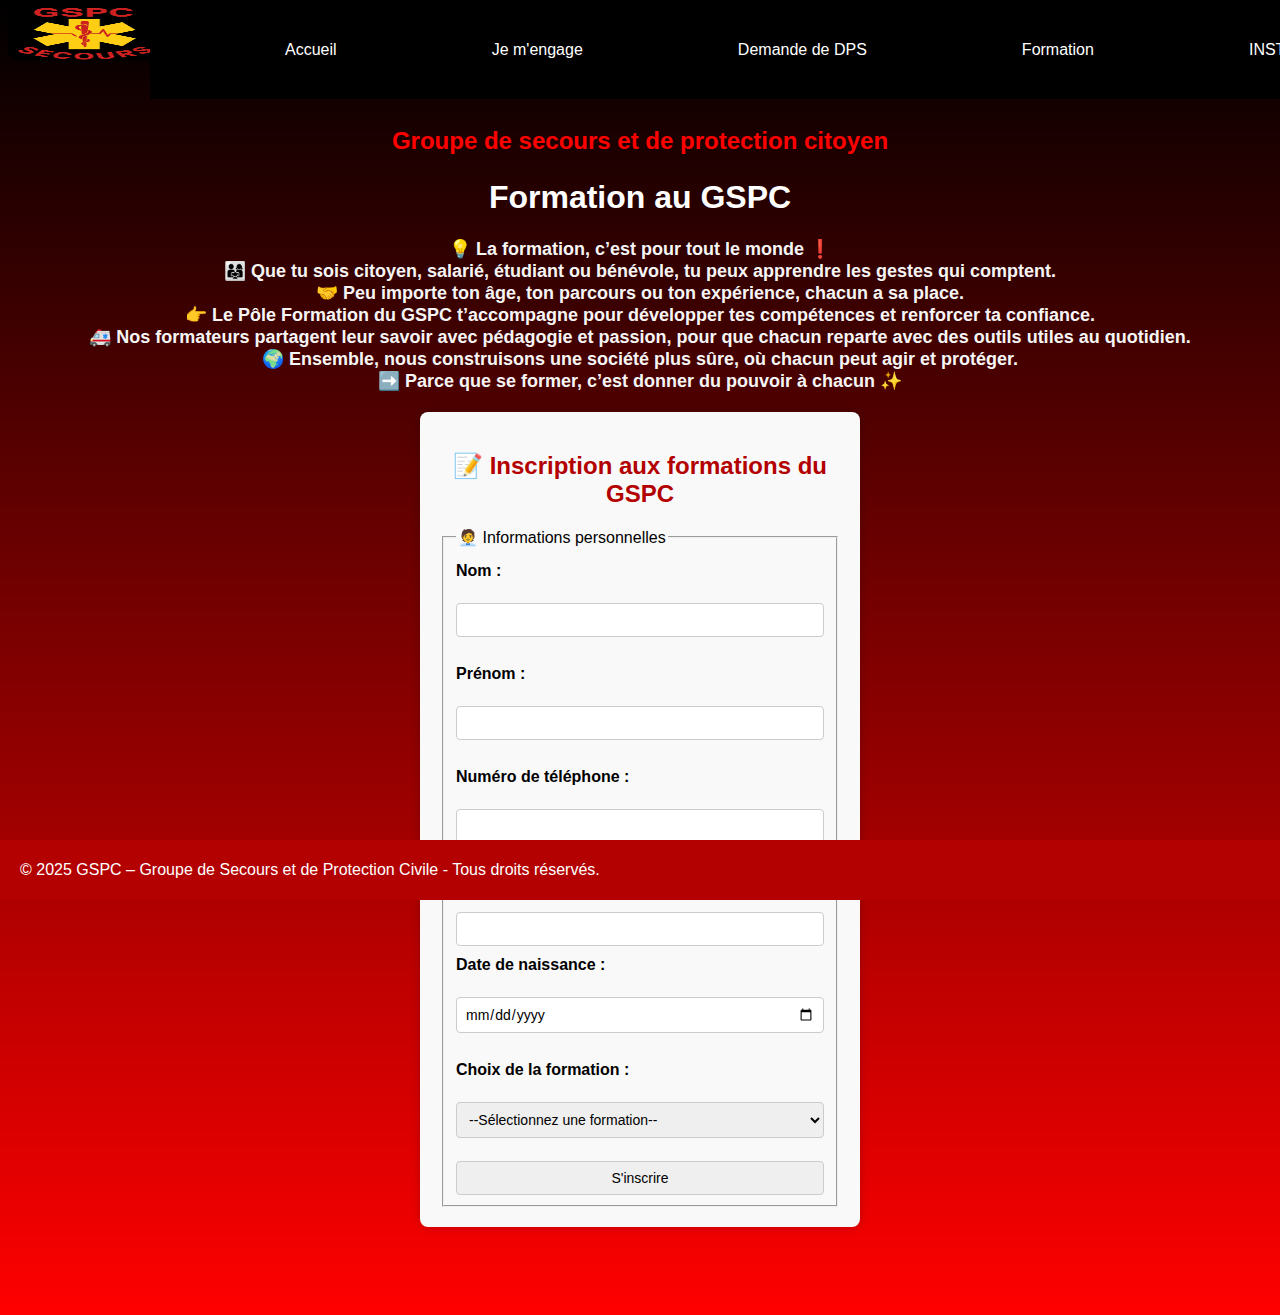
<file: autrepage/page3.html>
<!DOCTYPE html>
<html lang="fr">
  <head>
    <meta charset="UTF-8" />
    <meta name="viewport" content="width=device-width, initial-scale=1.0" />
    <title>Formation</title>
    <link rel="stylesheet" href="../style.css" />
  </head>

  <body>
    <header>
      <div id="logo">
        <img id="logo-img" src="../recource/images/logo.jpg" alt="logo" />
      </div>
      <div id="logotxt">
        <p id="defgspc">Groupe de secours et de protection citoyen</p>
      </div>
      <nav id="navch">
        <ul>
          <li><a href="../index.html">Accueil</a></li>
          <li><a href="../autrepage/page1.html">Je m'engage</a></li>
          <li><a href="../autrepage/page2.html">Demande de DPS</a></li>
          <li><a href="../autrepage/page3.html">Formation</a></li>
          <li><a href="https://www.instagram.com/gspcsecours">INSTA</a></li>
        </ul>
      </nav>
    </header>

    <main>
      <h1 class="annonce">Formation au GSPC</h1>
      <p id="engagertxt">
        💡 La formation, c’est pour tout le monde ❗ <br />
        👨‍👩‍👧 Que tu sois citoyen, salarié, étudiant ou bénévole, tu peux apprendre
        les gestes qui comptent. <br />
        🤝 Peu importe ton âge, ton parcours ou ton expérience, chacun a sa
        place. <br />
        👉 Le Pôle Formation du GSPC t’accompagne pour développer tes
        compétences et renforcer ta confiance. <br />
        🚑 Nos formateurs partagent leur savoir avec pédagogie et passion, pour
        que chacun reparte avec des outils utiles au quotidien. <br />
        🌍 Ensemble, nous construisons une société plus sûre, où chacun peut
        agir et protéger. <br />
        ➡️ Parce que se former, c’est donner du pouvoir à chacun ✨
      </p>
      <div id="formulaire">
        <h2>📝 Inscription aux formations du GSPC</h2>
        <form action="https://formspree.io/f/mjgbbdyw" method="post">
          <fieldset>
            <legend>🧑‍💼 Informations personnelles</legend>

            <label for="nom">Nom :</label><br />
            <input type="text" id="nom" name="nom" required /><br /><br />

            <label for="prenom">Prénom :</label><br />
            <input type="text" id="prenom" name="prenom" required /><br /><br />

            <label for="telephone">Numéro de téléphone :</label><br />
            <input
              type="tel"
              id="telephone"
              name="telephone"
              required
            /><br /><br />

            <label for="email">Adresse e-mail :</label><br />
            <input type="email" id="email" name="email" required /><br />
            <label for="naissance">Date de naissance :</label><br />
            <input
              type="date"
              id="naissance"
              name="naissance"
              required
            /><br /><br />

            <label for="formation">Choix de la formation :</label><br />
            <select id="formation" name="formation" required>
              <option value="">--Sélectionnez une formation--</option>
              <option value="psc1">
                PSC1 - Prévention et Secours Civiques de niveau 1
              </option>
              <option value="pse1">
                PSE1 - Premiers Secours en Équipe de niveau 1
              </option>
              <option value="pse2">
                PSE2 - Premiers Secours en Équipe de niveau 2
              </option>
              <option value="BNSSA">
                BNSSA - Brevet National de Sauvetage et de Secours Aquatiques
              </option>
              <option value="sst">
                SST - Sauveteur Secouriste du Travail
              </option></select
            ><br /><br />

            <input type="submit" value="S'inscrire" />
          </fieldset>
        </form>
      </div>
    </main>

    <footer class="footer">
      © 2025 GSPC – Groupe de Secours et de Protection Civile - Tous droits
      réservés.
    </footer>
  </body>
</html>
</file>
<file: style.css>
body {
  font-family: Arial, sans-serif;
  background: linear-gradient(to bottom, rgb(0, 0, 0), rgb(255, 0, 0));
  padding-bottom: 60px;
}

.footer {
  position: fixed;
  bottom: 0;
  left: 0;
  width: 100%;
  height: 60px;
  background-color: #b30000;
  color: white;
  display: flex;
  align-items: center;
  justify-content: flex-start;
  padding-left: 20px;
}

#logo-img {
  margin-right: 20px;
  width: 154px;
  height: 52px;
}

#logotxt {
  font-size: 24px;
  font-weight: bold;
  color: red;
  font-family: "Arial", sans-serif;
  text-decoration: none;
  text-align: center;
}

#navch ul {
  list-style-type: none;
  margin: 0;
  margin-left: 150px;
  padding: 0;
  background-color: #000000;
  display: flex;
  position: absolute;
  top: 0;
  left: 0;
  width: 100%;
  height: 11%;
  align-items: center;
  z-index: 1000;
  justify-content: space-evenly;
}

ul li a {
  display: block;
  color: rgb(255, 255, 255);
  padding: 14px 16px;
  text-decoration: none;
  padding: 10px 20px;
  border-radius: 4px;
}

ul li a:hover {
  background-color: #ff0000;
}

main h1 {
  text-align: center;
  color: red;
}

p {
  color: whitesmoke;
}

#defgspc {
  color: red;
  text-align: center;
  margin-top: 5%;
}

img {
  width: 200px;
  height: auto;
  border-radius: 10px;
  box-shadow: 0 2px 5px rgba(0, 0, 0, 0.3);
}

.imgcont {
  display: flex;
  margin-bottom: 30px;
}

.pimg {
  margin-left: 10%;
  display: flex;
  justify-content: center;
  align-items: center;
  align-items: flex-start;
}

#engagertxt {
  text-align: center;
  font-weight: bold;
  font-size: large;
}

#formulaire {
  background-color: #f9f9f9;
  padding: 20px;
  border-radius: 8px;
  width: 400px;
  max-width: 100%;
  margin: 20px auto;
  box-shadow: 0 0 10px rgba(0, 0, 0, 0.2);
}

#formulaire h2 {
  text-align: center;
  color: #b30000;
  margin-bottom: 20px;
}

#formulaire label {
  font-weight: bold;
  display: block;
  margin-top: 10px;
}

#formulaire input,
#formulaire select,
#formulaire textarea {
  width: 100%;
  box-sizing: border-box;
  padding: 8px;
  margin-top: 5px;
  border: 1px solid #ccc;
  border-radius: 4px;
  font-family: Arial, sans-serif;
  font-size: 14px;
}

#formulaire textarea {
  resize: vertical;
  min-height: 80px;
}

#formulaire button {
  background-color: #b30000;
  color: white;
  padding: 10px;
  border: none;
  border-radius: 4px;
  width: 100%;
  cursor: pointer;
  font-size: 16px;
  margin-top: 15px;
}

#formulaire button:hover {
  background-color: #ff0000;
}

@media (max-width: 500px) {
  #formulaire {
    width: 90%;
    padding: 15px;
  }
}

.annonce {
  text-align: center;
  color: rgb(255, 255, 255);
  font-size: 2em;
  margin-top: 20px;
}
</file>
